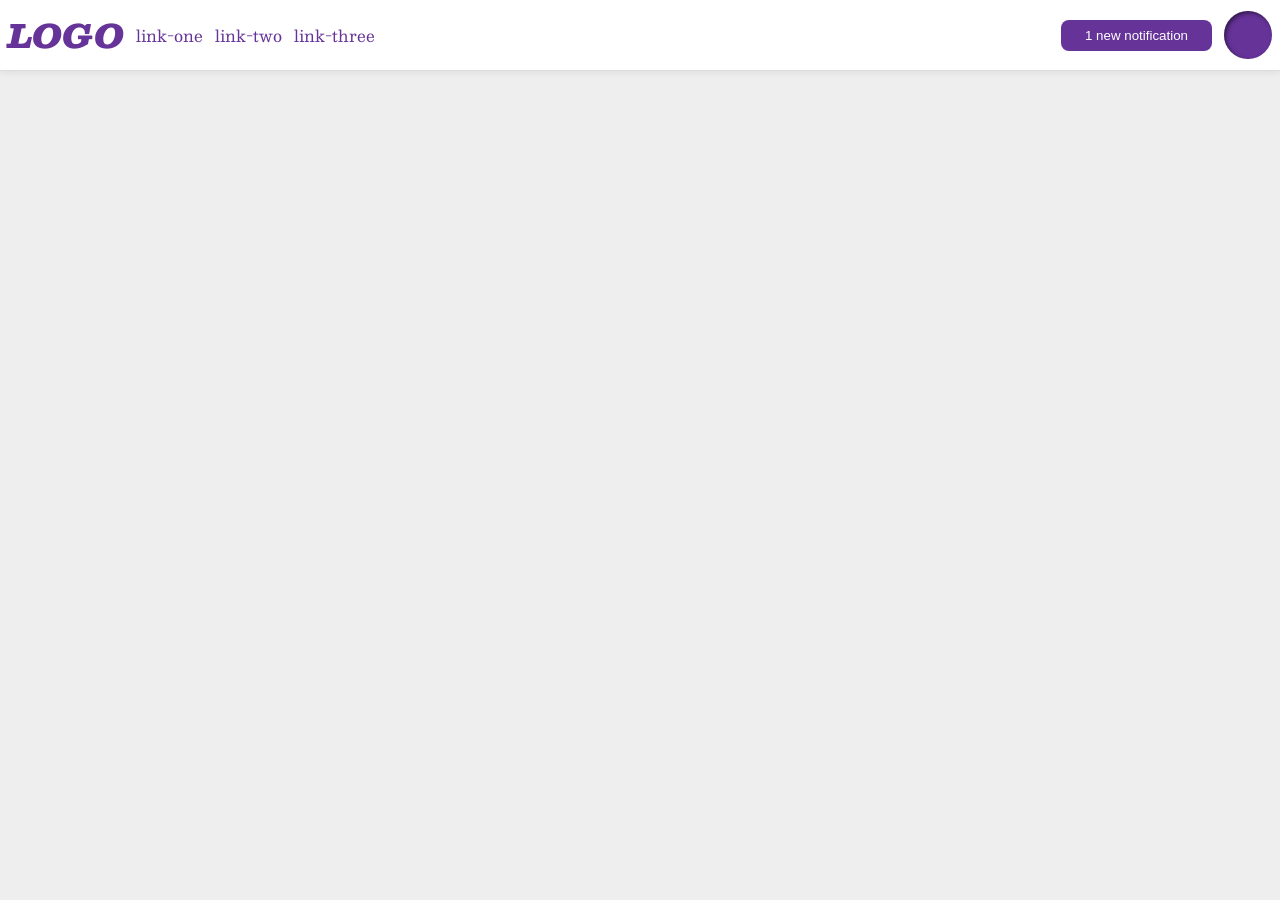
<file: foundations/flex/03-flex-header-2/index.html>
<!DOCTYPE html>
<html lang="en">
  <head>
    <meta charset="UTF-8">
    <meta http-equiv="X-UA-Compatible" content="IE=edge">
    <meta name="viewport" content="width=device-width, initial-scale=1.0">
    <title>Flex Header 2</title>
    <link rel="stylesheet" href="style.css">
  </head>
  <body>
    <div class="header">
      <div class="left-side">
        <div class="logo">
          LOGO
        </div>
        <ul class="links">
          <li><a href="https://google.com">link-one</a></li>
          <li><a href="https://google.com">link-two</a></li>
          <li><a href="https://google.com">link-three</a></li>
        </ul>
      </div>
      <div class="right-side">
        <button class="notifications">
          1 new notification
        </button>
        <div class="profile-image"></div>
      </div>
    </div>
  </body>
</html>
</file>
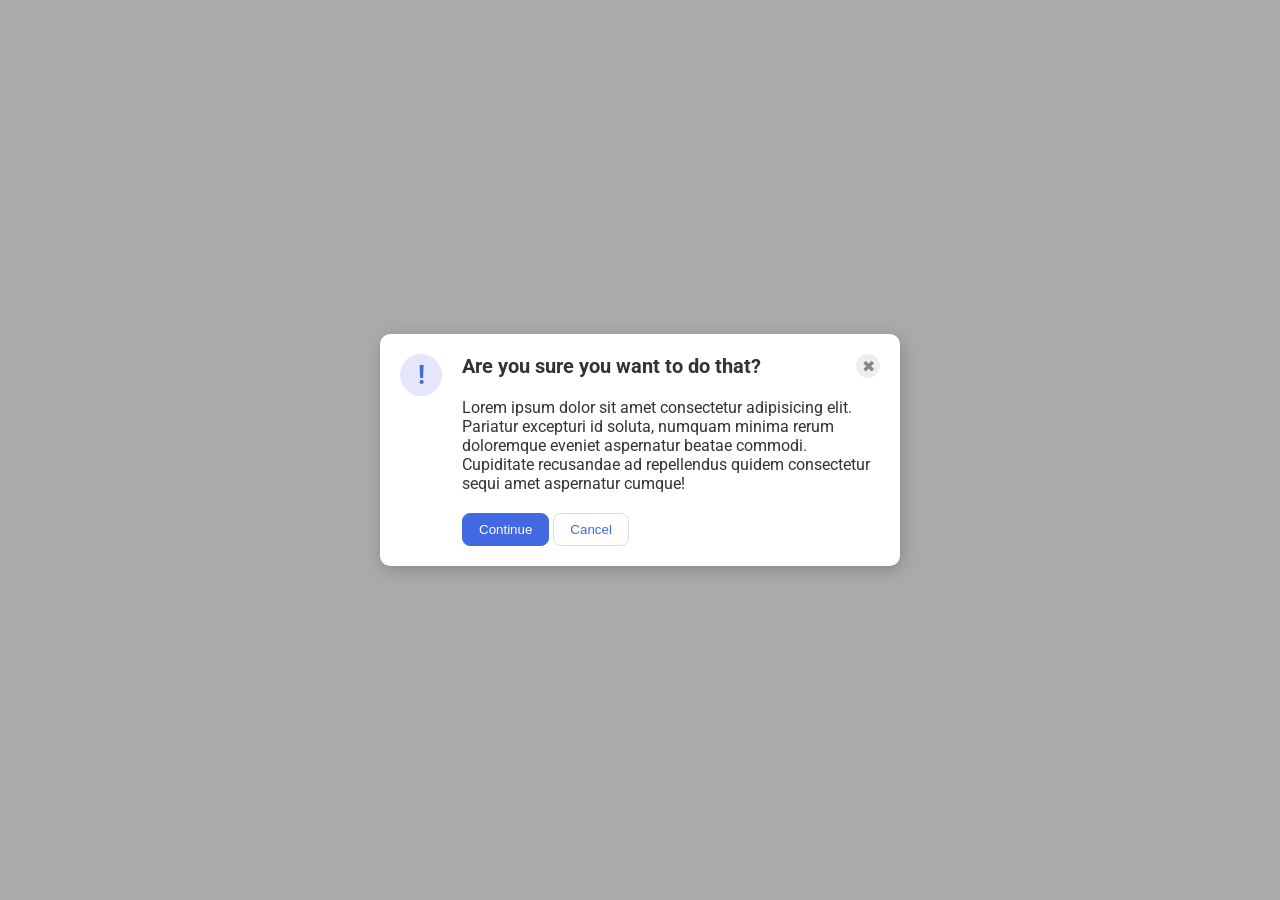
<file: foundations/flex/05-flex-modal/index.html>
<!doctype html>
<html lang="en">
  <head>
    <meta charset="UTF-8" />
    <meta http-equiv="X-UA-Compatible" content="IE=edge" />
    <meta name="viewport" content="width=device-width, initial-scale=1.0" />
    <link rel="stylesheet" href="style.css" />
    <title>Modal</title>
  </head>
  <body>
    <div class="modal">
      <div class="icon">!</div>
      <div class="center-container">
        <div class="header-close">
          <button class="close-button">✖</button>
          <div class="header">Are you sure you want to do that?</div>
        </div>
        <div class="text">
          Lorem ipsum dolor sit amet consectetur adipisicing elit. Pariatur
          excepturi id soluta, numquam minima rerum doloremque eveniet
          aspernatur beatae commodi. Cupiditate recusandae ad repellendus quidem
          consectetur sequi amet aspernatur cumque!
        </div>
        <div class="buttons">
          <button class="continue">Continue</button>
          <button class="cancel">Cancel</button>
        </div>
      </div>
    </div>
  </body>
</html>
</file>
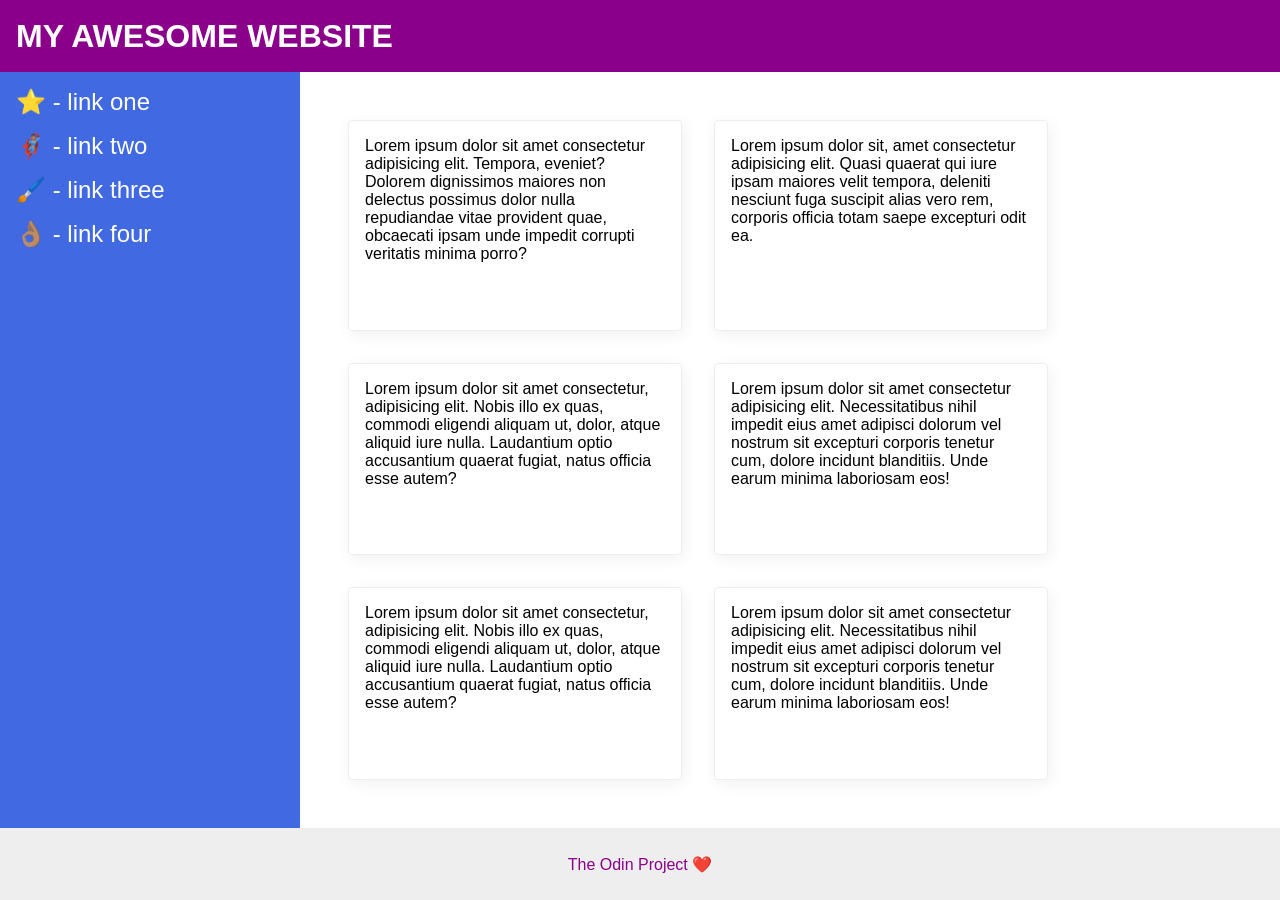
<file: foundations/flex/07-flex-layout-2/index.html>
<!doctype html>
<html lang="en">
  <head>
    <meta charset="UTF-8" />
    <meta http-equiv="X-UA-Compatible" content="IE=edge" />
    <meta name="viewport" content="width=device-width, initial-scale=1.0" />
    <title>The Holy Grail</title>
    <link rel="stylesheet" href="style.css" />
  </head>
  <body>
    <div class="header">MY AWESOME WEBSITE</div>

    <div class="center-content">
      <div class="sidebar">
        <ul>
          <li><a href="#">⭐ - link one</a></li>
          <li><a href="#">🦸🏽‍♂️ - link two</a></li>
          <li><a href="#">🖌️ - link three</a></li>
          <li><a href="#">👌🏽 - link four</a></li>
        </ul>
      </div>

      <div class="card-Content">
        <div class="card">
          Lorem ipsum dolor sit amet consectetur adipisicing elit. Tempora,
          eveniet? Dolorem dignissimos maiores non delectus possimus dolor nulla
          repudiandae vitae provident quae, obcaecati ipsam unde impedit
          corrupti veritatis minima porro?
        </div>
        <div class="card">
          Lorem ipsum dolor sit, amet consectetur adipisicing elit. Quasi
          quaerat qui iure ipsam maiores velit tempora, deleniti nesciunt fuga
          suscipit alias vero rem, corporis officia totam saepe excepturi odit
          ea.
        </div>
        <div class="card">
          Lorem ipsum dolor sit amet consectetur, adipisicing elit. Nobis illo
          ex quas, commodi eligendi aliquam ut, dolor, atque aliquid iure nulla.
          Laudantium optio accusantium quaerat fugiat, natus officia esse autem?
        </div>
        <div class="card">
          Lorem ipsum dolor sit amet consectetur adipisicing elit.
          Necessitatibus nihil impedit eius amet adipisci dolorum vel nostrum
          sit excepturi corporis tenetur cum, dolore incidunt blanditiis. Unde
          earum minima laboriosam eos!
        </div>
        <div class="card">
          Lorem ipsum dolor sit amet consectetur, adipisicing elit. Nobis illo
          ex quas, commodi eligendi aliquam ut, dolor, atque aliquid iure nulla.
          Laudantium optio accusantium quaerat fugiat, natus officia esse autem?
        </div>
        <div class="card">
          Lorem ipsum dolor sit amet consectetur adipisicing elit.
          Necessitatibus nihil impedit eius amet adipisci dolorum vel nostrum
          sit excepturi corporis tenetur cum, dolore incidunt blanditiis. Unde
          earum minima laboriosam eos!
        </div>
      </div>
    </div>
    <div class="footer">The Odin Project ❤️</div>
  </body>
</html>
</file>
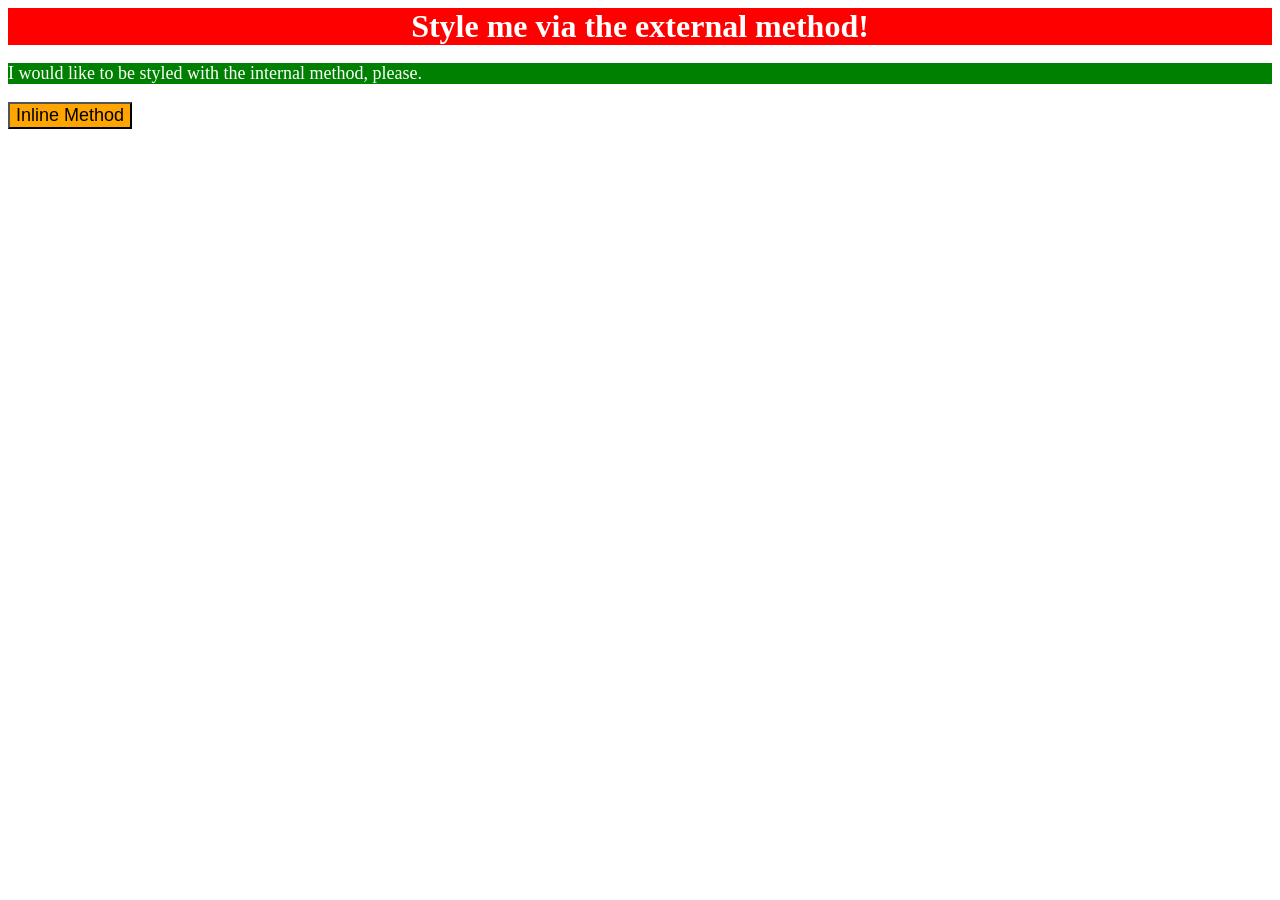
<file: foundations/intro-to-css/01-css-methods/index.html>
<!DOCTYPE html>
<html lang="en">
  <head>
    <link rel="stylesheet" href="styles.css">
    <style>
      p {
        background-color: green;
        color: white;
        font-size: 18px;
      }

    </style>
    <meta charset="UTF-8">
    <meta http-equiv="X-UA-Compatible" content="IE=edge">
    <meta name="viewport" content="width=device-width, initial-scale=1.0">
    <title>Methods for Adding CSS</title>
  </head>
  <body>
    <div>Style me via the external method!</div>
    <p>I would like to be styled with the internal method, please.</p>
    <button style="background-color: orange; font-size: 18px;">Inline Method</button>
  </body>
</html>
</file>
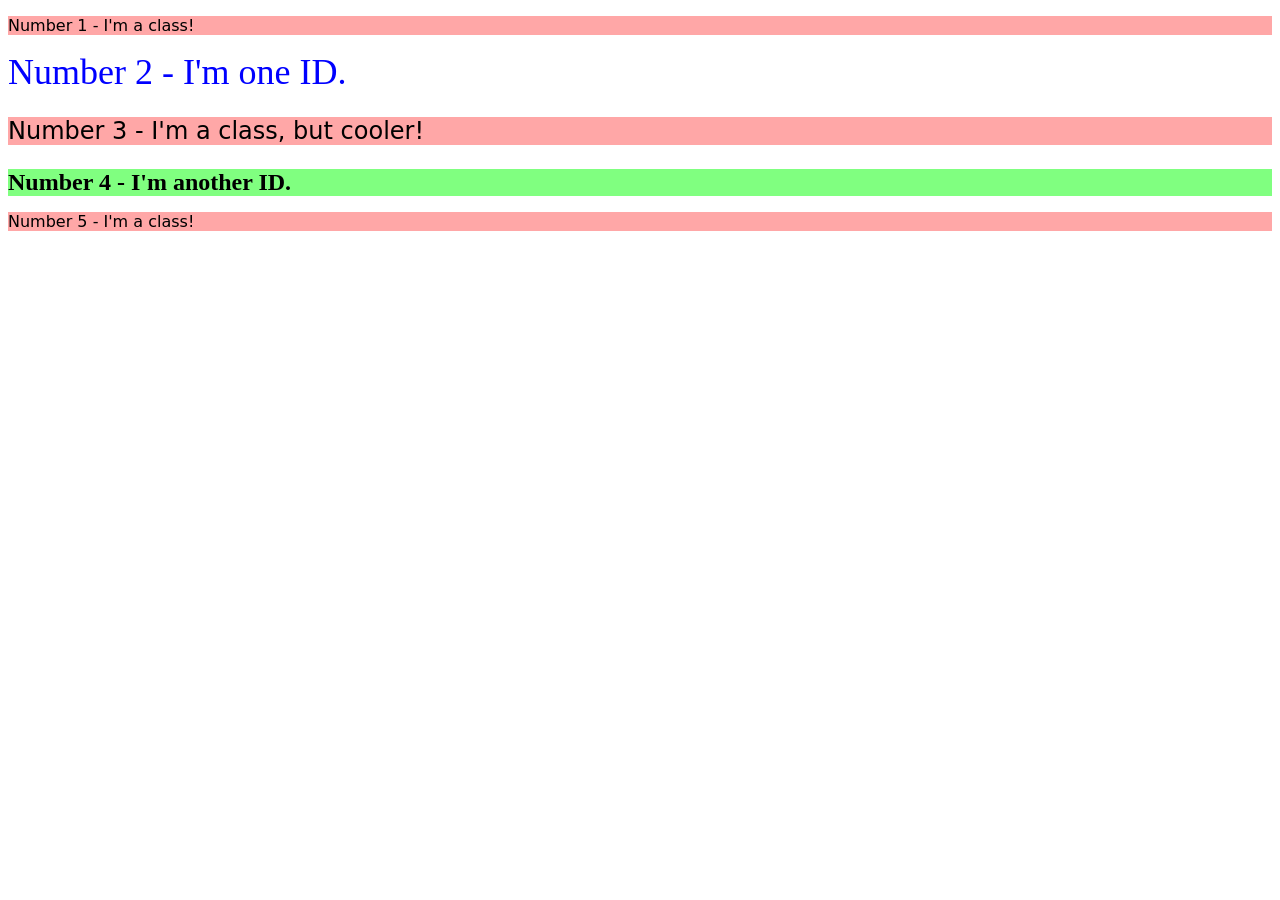
<file: foundations/intro-to-css/02-class-id-selectors/index.html>
<!DOCTYPE html>
<html lang="en">
  <head>
    <meta charset="UTF-8">
    <meta http-equiv="X-UA-Compatible" content="IE=edge">
    <meta name="viewport" content="width=device-width, initial-scale=1.0">
    <title>Class and ID Selectors</title>
    <link rel="stylesheet" href="style.css">
  </head>
  <body>
    <p class="odd">Number 1 - I'm a class!</p>
    <div id="second">Number 2 - I'm one ID.</div>
    <p class="odd font-size-adj">Number 3 - I'm a class, but cooler!</p>
    <div id="fourth" class=" font-size-adj">Number 4 - I'm another ID.</div>
    <p class="odd">Number 5 - I'm a class!</p>
  </body>
</html>
</file>
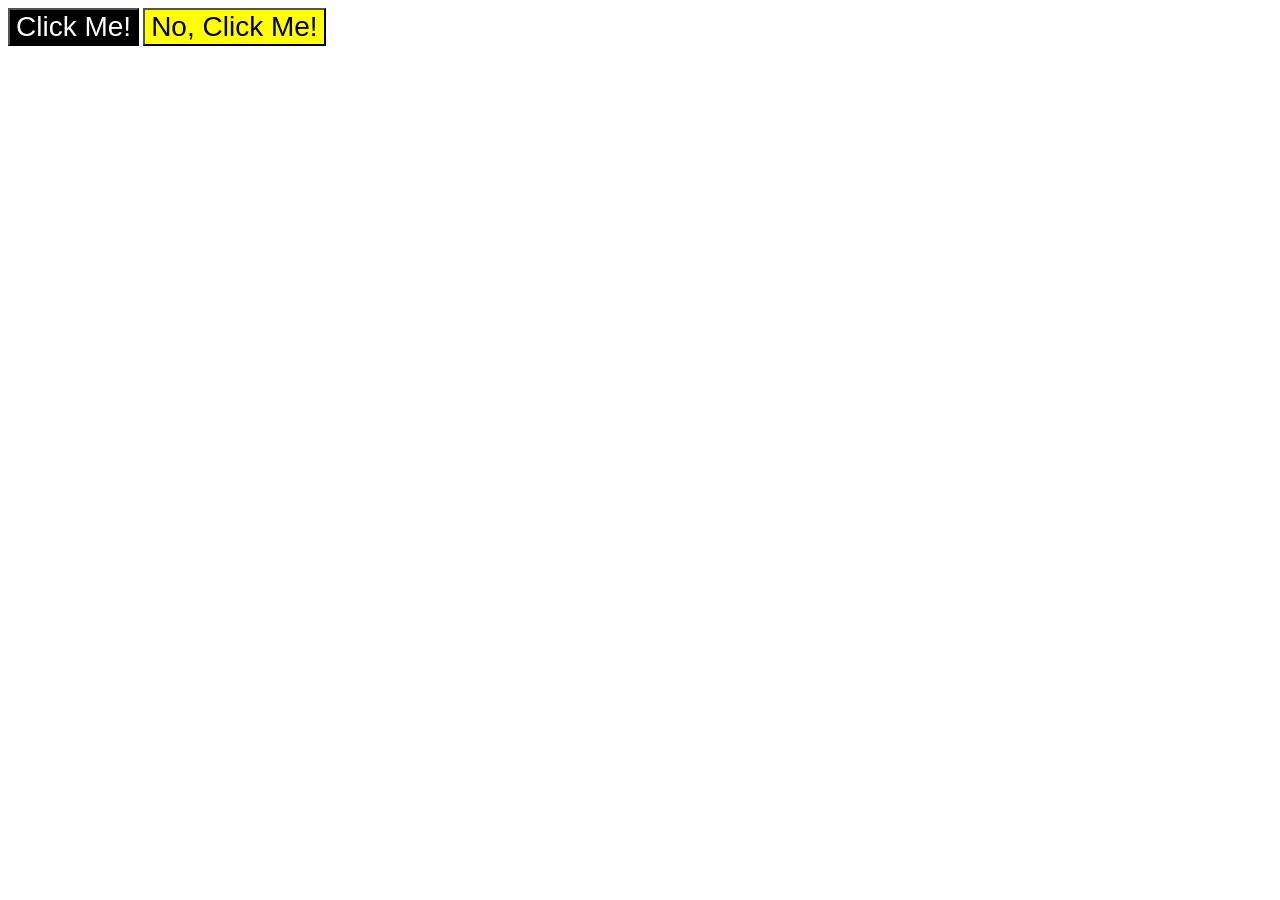
<file: foundations/intro-to-css/03-grouping-selectors/index.html>
<!DOCTYPE html>
<html lang="en">
  <head>
    <meta charset="UTF-8">
    <meta http-equiv="X-UA-Compatible" content="IE=edge">
    <meta name="viewport" content="width=device-width, initial-scale=1.0">
    <title>Grouping Selectors</title>
    <link rel="stylesheet" href="style.css">
  </head>
  <body>
    <button class="first-button">Click Me!</button>
    <button class="second-button">No, Click Me!</button>
  </body>
</html>
</file>
<file: foundations/flex/03-flex-header-2/style.css>
/* this is some magical font-importing.  
you'll learn about it later. */
@import url('https://fonts.googleapis.com/css2?family=Besley:ital,wght@0,400;1,900&display=swap');

body {
  margin: 0;
  background: #eee;
  font-family: Besley, serif;
}

.header {
  background: white;
  border-bottom: 1px solid #ddd;
  box-shadow: 0 0 8px rgba(0,0,0,.1);
  padding: 8px;
  display: flex;
  justify-content: space-between;
}

.profile-image {
  background: rebeccapurple;
  box-shadow: inset 2px 2px 4px rgba(0,0,0,.5);
  border-radius: 50%;
  width: 48px;
  height: 48px;
}

.logo {
  color: rebeccapurple;
  font-size: 32px;
  font-weight: 900;
  font-style: italic;
}

button {
  border: none;
  border-radius: 8px;
  background: rebeccapurple;
  color: white;
  padding: 8px 24px;
}

a {
  /* this removes the line under our links */
  text-decoration: none;
  color: rebeccapurple;
}

ul {
  list-style-type: none;
  display: flex;
  padding: 0;
  margin: 0;
  gap: 12px;
}

.left-side {
  display: flex;
  align-items: center;
  gap: 12px;
}

.right-side {
  display: flex;
  align-items: center;
  gap: 12px;
}
</file>
<file: foundations/flex/05-flex-modal/style.css>
@import url('https://fonts.googleapis.com/css2?family=Roboto:wght@400;700&display=swap');

html, body {
  height: 100%;
}

body {
  font-family: Roboto, sans-serif;
  margin: 0;
  background: #aaa;
  color: #333;
  /* I'll give you this one for free lol */
  display: flex;
  align-items: center;
  justify-content: center;
}

.modal {
  background: white;
  width: 480px;
  border-radius: 10px;
  box-shadow: 2px 4px 16px rgba(0,0,0,.2);
  padding: 20px;
  display: flex;
  justify-content: center;
  gap: 20px;
}

.icon {
  color: royalblue;
  font-size: 26px;
  font-weight: 700;
  background: lavender;
  width: 42px;
  height: 42px;
  border-radius: 50%;
  display: flex;
  align-items: center;
  justify-content: center;
  flex-shrink: 0;
}

.close-button {
  background: #eee;
  border-radius: 50%;
  color: #888;
  font-weight: 400;
  font-size: 16px;
  height: 24px;
  width: 24px;
  display: flex;
  align-items: center;
  justify-content: center;
  border: 1px solid #eee;
  padding: 0;
}

button {
  cursor: pointer;
  padding: 8px 16px;
  border-radius: 8px;
}

button.continue {
  background: royalblue;
  border: 1px solid royalblue;
  color: white;
}

button.cancel {
  background: white;
  border: 1px solid #ddd;
  color: royalblue;
}

.center-container {
  display: flex;
  flex-direction: column;
  gap: 20px;
}

.header {
  font-size: 20px;
  font-weight: bold;
}

.header-close {
  display: flex;
  flex-direction: row-reverse;
  justify-content: space-between;
}
</file>
<file: foundations/flex/07-flex-layout-2/style.css>
body {
  font-family: -apple-system, BlinkMacSystemFont, 'Segoe UI', Roboto, Oxygen, Ubuntu, Cantarell, 'Open Sans', 'Helvetica Neue', sans-serif;
  margin: 0;
  min-height: 100vh;

  display: flex;
  flex-direction: column;
}

.header {
  height: 72px;
  background: darkmagenta;
  color: white;

  font-size: 32px;
  font-weight: 900;
  padding: 0 16px;
  display: flex;
  align-items: center;
}

.footer {
  height: 72px;
  background: #eee;
  color: darkmagenta;


  flex: 0 0 auto;
  display: flex;
  justify-content: center;
  align-items: center;
}

.sidebar {
  width: 300px;
  background: royalblue;
  box-sizing: border-box;


  flex-shrink: 0;
  padding: 16px;
}

.card {
  border: 1px solid #eee;
  box-shadow: 2px 4px 16px rgba(0,0,0,.06);
  border-radius: 4px;


  width: 300px;
  padding: 16px;
}


ul {
  list-style: none;
  padding: 0;
  margin: 0;
}

li {
  padding-bottom: 16px;
}

a {
  text-decoration: none;
  font-size: 24px;
  color: white;
}

.center-content {
  flex: 1;
  display: flex;
}

.card-Content {
  display: flex;
  flex-wrap: wrap;
  gap: 32px;
  padding: 48px;
}
</file>
<file: foundations/intro-to-css/01-css-methods/styles.css>
div {
    background-color: red;
    color: white;
    font-size: 32px;
    text-align: center;
    font-weight: bold;
}
</file>
<file: foundations/intro-to-css/02-class-id-selectors/style.css>
/* Add CSS Styling */
.odd {
    background-color: rgb(255,167,167);
    font-family: Verdana, "DejaVu Sans", sans-serif;
}
#second {
    color: rgb(0, 0, 255);
    font-size:  36px;
}
.font-size-adj {
    font-size: 24px;
}
#fourth {
    background-color: rgb(128, 255, 128);
    font-weight: bold;
}
</file>
<file: foundations/intro-to-css/03-grouping-selectors/style.css>
/* Add CSS Styling */
.first-button {
    background-color: #000000;
    color: white;
}
.second-button {
    background-color: yellow;
}
.first-button,
.second-button {
    font-size: 28px;
    font-family: Helvetica, "Times New Roman", sans-serif;
}
</file>
